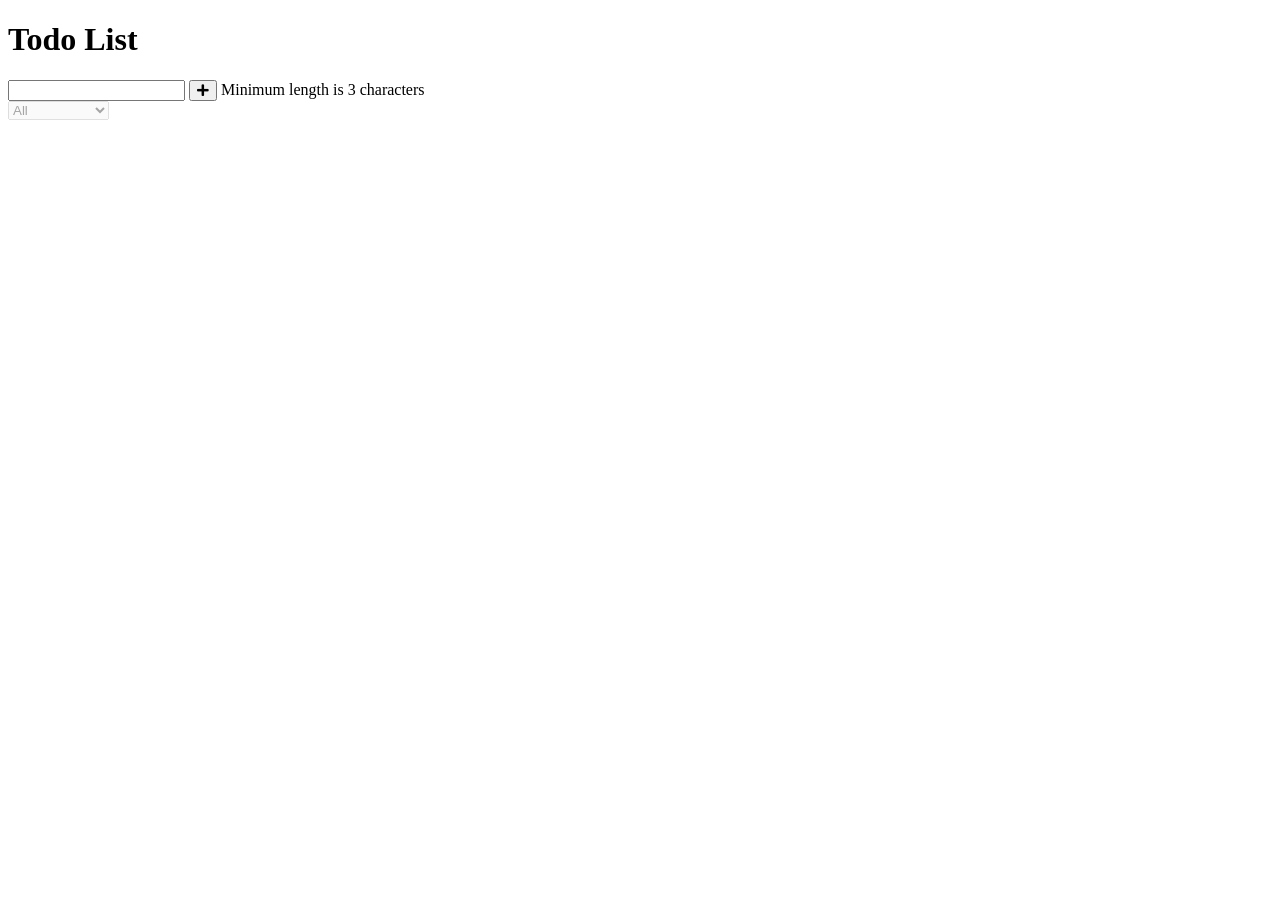
<file: index.html>
<!doctype html>
<html lang="en">
<head>
    <meta charset="UTF-8">
    <meta name="viewport"
          content="width=device-width, user-scalable=no, initial-scale=1.0, maximum-scale=1.0, minimum-scale=1.0">
    <link rel="preconnect" href="https://fonts.googleapis.com">
    <link rel="preconnect" href="https://fonts.gstatic.com" crossorigin>
    <link href="https://fonts.googleapis.com/css2?family=Poppins:ital,wght@0,300;0,400;0,500;0,600;0,700;0,900;1,400&display=swap" rel="stylesheet">
    <link rel="stylesheet" href="https://cdnjs.cloudflare.com/ajax/libs/font-awesome/5.15.4/css/all.min.css" integrity="sha512-1ycn6IcaQQ40/MKBW2W4Rhis/DbILU74C1vSrLJxCq57o941Ym01SwNsOMqvEBFlcgUa6xLiPY/NS5R+E6ztJQ==" crossorigin="anonymous" referrerpolicy="no-referrer" />
    <meta http-equiv="X-UA-Compatible" content="ie=edge">
    <title>Todo list</title>
</head>
<body>

    <header>
        <h1>Todo List</h1>
    </header>

    <main>
        <form>
            <div class="todo-header">
                 <div class="todo-input-wrapper">
                     <input type="text" class="todo-input">
                     <button class="todo-button" type="submit">
                         <i class="fas fa-plus"></i>
                     </button>
                     <span class="todo-helper">Minimum length is 3 characters</span>
                 </div>
                 <div class="todo-select-wrapper">
                     <select name="todos" class="todo-select" disabled>
                         <option value="all">All</option>
                         <option value="completed">Completed</option>
                         <option value="uncompleted">Uncompleted</option>
                     </select>
                 </div>
            </div>
        </form>
        <div class="todo-container">
            <ul class="todo-list"></ul>
        </div>
    </main>



</body>
</html>
</file>
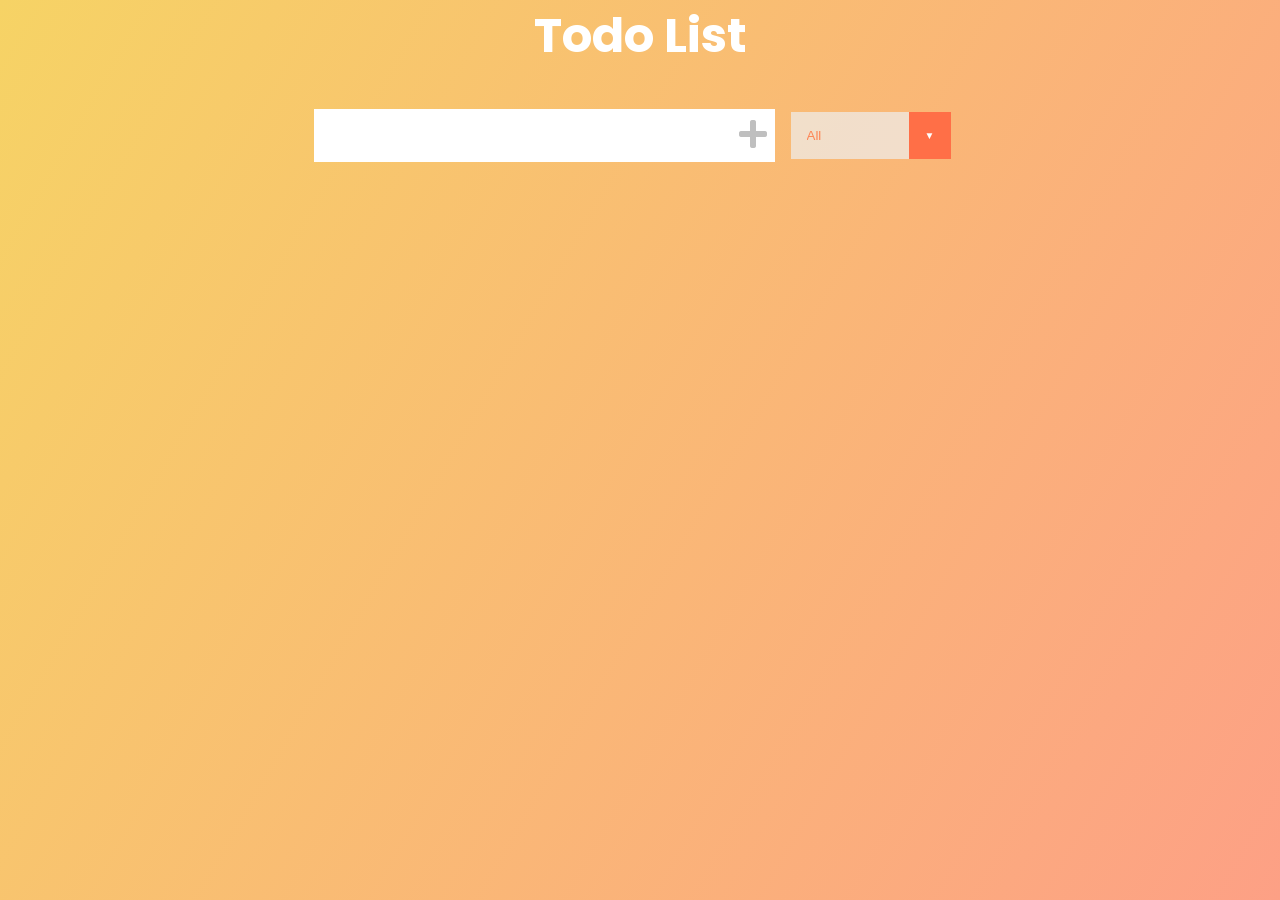
<file: app/index.html>
<!doctype html><html lang="en"><head><meta charset="UTF-8"><meta name="viewport" content="width=device-width,user-scalable=no,initial-scale=1,maximum-scale=1,minimum-scale=1"><link rel="preconnect" href="https://fonts.googleapis.com"><link rel="preconnect" href="https://fonts.gstatic.com" crossorigin><link href="https://fonts.googleapis.com/css2?family=Poppins:ital,wght@0,300;0,400;0,500;0,600;0,700;0,900;1,400&display=swap" rel="stylesheet"><link rel="stylesheet" href="https://cdnjs.cloudflare.com/ajax/libs/font-awesome/5.15.4/css/all.min.css" integrity="sha512-1ycn6IcaQQ40/MKBW2W4Rhis/DbILU74C1vSrLJxCq57o941Ym01SwNsOMqvEBFlcgUa6xLiPY/NS5R+E6ztJQ==" crossorigin="anonymous" referrerpolicy="no-referrer"><meta http-equiv="X-UA-Compatible" content="ie=edge"><title>Todo list</title><script defer="defer" src="./main.db545221f053b985788f.js"></script><link href="./main.5e4ca1b2f182b0328522.css" rel="stylesheet"></head><body><header><h1>Todo List</h1></header><main><form><div class="todo-header"><div class="todo-input-wrapper"><input type="text" class="todo-input"> <button class="todo-button" type="submit"><i class="fas fa-plus"></i></button> <span class="todo-helper">Minimum length is 3 characters</span></div><div class="todo-select-wrapper"><select name="todos" class="todo-select" disabled="disabled"><option value="all">All</option><option value="completed">Completed</option><option value="uncompleted">Uncompleted</option></select></div></div></form><div class="todo-container"><ul class="todo-list"></ul></div></main></body></html>
</file>
<file: app/main.5e4ca1b2f182b0328522.css>
* {
    margin: 0;
    padding: 0;
    box-sizing: border-box;
}

:root {
    --yellow: #f6d365;
    --peach: #fda085;
    --orange: #ff6f47;
    --green: rgb(73,204,73);
    --disabled: #BFBFBF;
}

body {
    background-image: linear-gradient(120deg, var(--yellow), var(--peach));
    color: white;
    font-family: 'Poppins', sans-serif;
    min-height: 100vh;
    font-size: 10px;
}

header {
    font-size: 1.5rem;
    margin-bottom: 1.5rem;
}

main {
    display: flex;
    justify-content: center;
    flex-direction: column;
}

.todo-header {
    display: flex;
    justify-content: center;
    flex-direction: row;
    align-items: center;
}

header, 
.todo-input-wrapper {
    display: flex;
    justify-content: center;
    align-items: center;
}

.todo-input-wrapper input, 
.todo-button {
    padding: .5rem;
    font-size: 2rem;
    border: none;
    background: white;
}

.todo-button {
    color: var(--peach);
    background: white;
    cursor: pointer;
    transition: all .3s ease;
}

.todo-button:hover {
    background: var(--peach);
    color: white;
}

.todo-button_disabled {
    pointer-events: none;
    color: var(--disabled);
}

.todo-input-wrapper {
    position: relative;
}

.todo-helper {
    position: absolute;
    left: 0;
    bottom: -1rem;
    visibility: hidden;
}

.todo-helper_visible {
    visibility: visible;
}

.todo-container {
    margin-top: 5rem;
}

.todo-list {
    display: flex;
    flex-direction: column;
    justify-content: center;
    align-items: center;
    list-style: none;
}

.todo-item {
    display: flex;
    justify-content: space-between;
    align-items: center;
    background: white;
    color: black;
    margin-bottom: .5rem;
    padding-left: .5rem;
    transition: all .5s ease-in-out;
    width: 300px;
}

.todo-text {
    font-size: 1.5rem;
    flex: 1;
}

.todo-check-button, 
.todo-remove-button {
    background: var(--orange);
    color: white;
    border: none;
    padding: 1rem;
    cursor: pointer;
    font-size: 1rem;
}

.todo-check-button {
    margin-left: .5rem;
    background: var(--green);
}

.todo-item_completed {
    text-decoration: line-through;
    opacity: .5;
}

.todo-item_fall {
    transform: translateY(8rem) rotateZ(20deg);
    opacity: 0;
}

select {
    -webkit-appearance: none;
    -moz-appearance: none;
    appearance: none;
    outline: none;
    border: none;
    color: var(--orange);
    width: 10rem;
    cursor: pointer;
    padding: 1rem;
}

.todo-select-wrapper {
    margin: 1rem;
    position: relative;
    overflow: hidden;
}
.todo-select-wrapper::after {
    content: "\25BC";
    position: absolute;
    background: var(--orange);
    top: 0;
    right: 0;
    padding: 1rem;
    pointer-events: none;
}
.todo-select-wrapper:hover::after {
    background: white;
    color: var(--orange);
}
</file>
